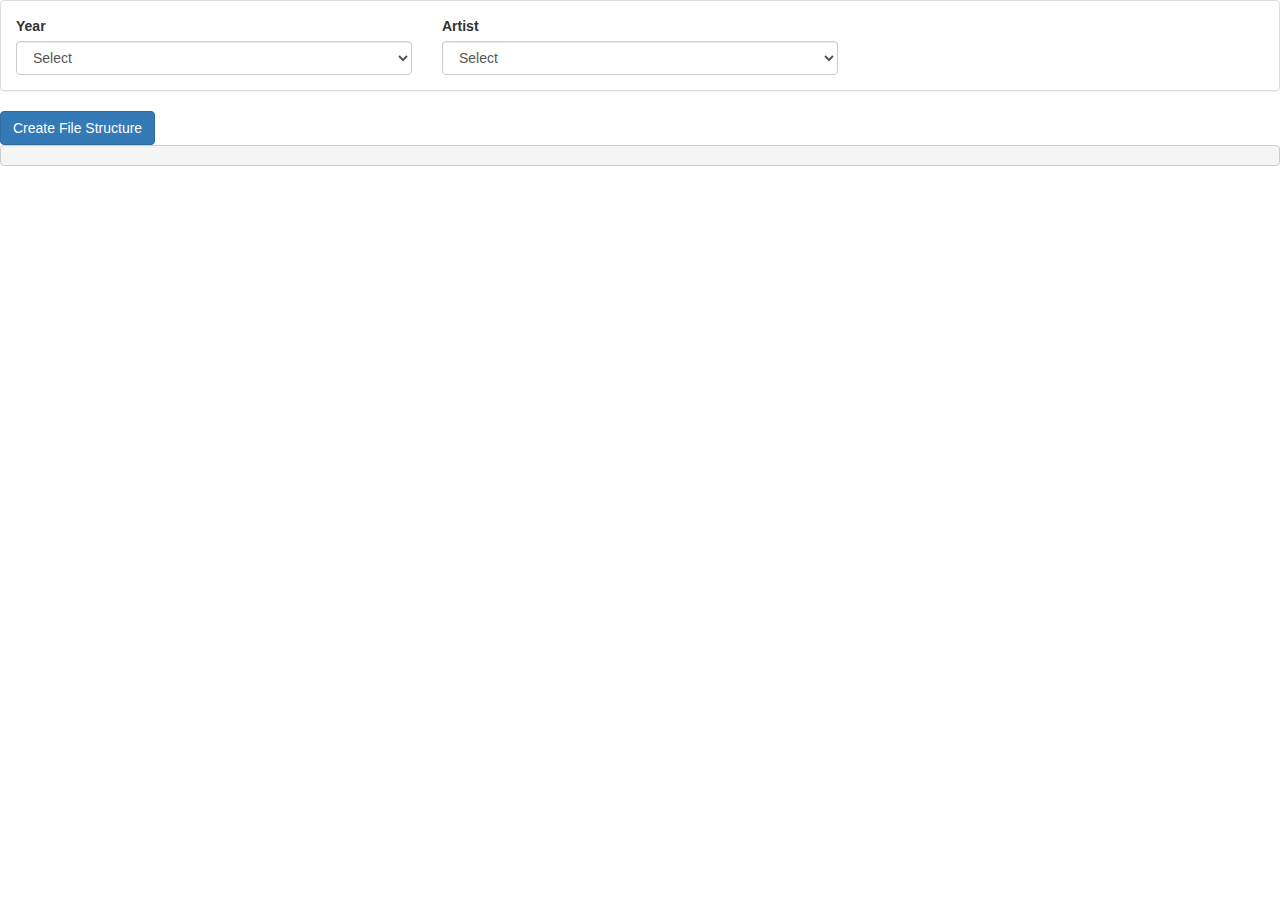
<file: createfile.html>
<!DOCTYPE html>
<html>
  <head>
    <link rel="stylesheet" href="https://netdna.bootstrapcdn.com/bootstrap/3.1.1/css/bootstrap.min.css">
    
   <script src="https://ajax.googleapis.com/ajax/libs/jquery/1.11.2/jquery.min.js"></script>
   <script type="text/javascript" src="https://apis.google.com/js/client.js?onload=handleClientLoad"></script>
      <script type="text/javascript" src="createfile.js"></script>
   
    <script src="https://apis.google.com/js/client.js?onload=checkAuth">
    </script>
  </head>
  <body>
    <div id="data-grid" style="display: none;">
    <table id='table-grid'><tr class='tr_head'><th align='left' class='file_name'>Name of the file</th><th align='left' class='file_owner'>Owner</th><th align='left' class='last_modified'>Last Modified</th><th align='left' class='file_size'>File Size</th></tr></table><br />
    <a id="load_more" onclick="load_more_hundred();">Load more files...</a>
</div>
<div>
          <div class="panel panel-default">
        <div class="panel-body">
                <div class="row">
                    <div class="col-xs-4">
                        <label for="idYear">Year</label>
                        <select class="form-control" id="idYear" name="year">
                            <option value="empty">Select</option>
                            <option value="2015">2015</option>
                            <option value="2016">2016</option>
                            <option value="2017">2017</option>
                            <option value="2018">2018</option>
                        </select>
                    </div>
                    <div class="col-xs-4">
                        <label for="idArtist">Artist</label>
                        <select class="form-control" onchange='google.script.run.withSuccessHandler(setProperties).getEvents(document.getElementById("idArtist").options[document.getElementById("idArtist").selectedIndex].value, document.getElementById("idYear").options[document.getElementById("idYear").selectedIndex].value)'
                        id="idArtist" name="artist">
                            <option value="empty">Select</option>
                            <option value="The Monday After">The Monday After</option>
                            <option value="Rust on the Rails">Rust on the Rails</option>
                            <option value="Zach Hinson">Zach Hinson</option>
                        </select>
                    </div>

                    

                </div>

         </div>
      </div>
    
            <div >
                <input type='button'  class="btn btn-primary" value='Create File Structure' onmouseup='loadDriveApi()' />
            </div>
            
    <div id="authorize-div" style="display: none">
      <span>Authorize access to Drive API</span>
      <!--Button for the user to click to initiate auth sequence -->
      <button id="authorize-button" onclick="handleAuthClick(event)">
        Authorize
      </button>
    </div>
    <pre id="output"></pre>
  </body>
</html>
</file>
